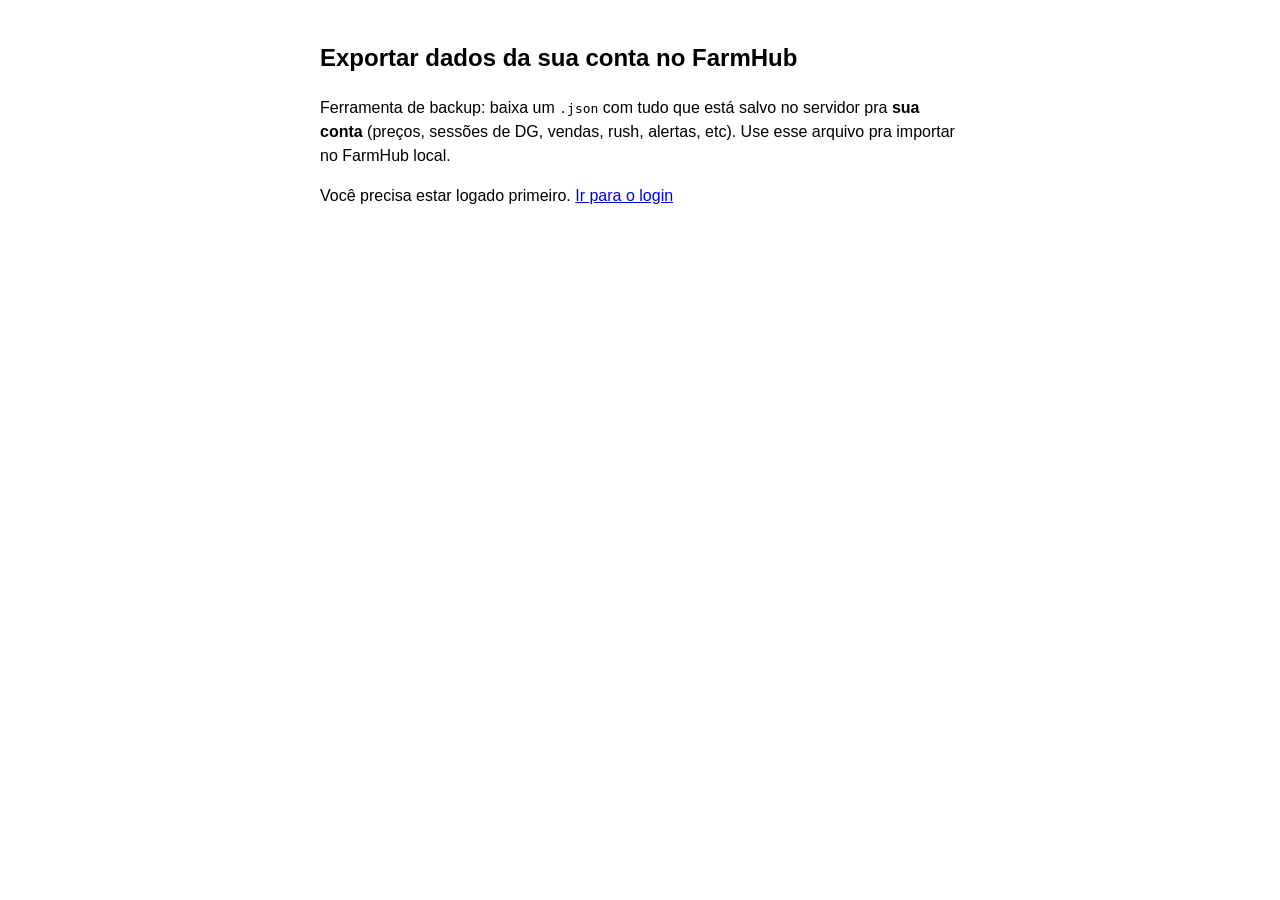
<file: export-live-data.html>
<!doctype html>
<html lang="pt-BR">
  <head>
    <meta charset="utf-8" />
    <title>FarmHub — Exportar dados da conta</title>
  </head>
  <body style="font-family: sans-serif; max-width: 640px; margin: 40px auto; line-height: 1.5">
    <h2>Exportar dados da sua conta no FarmHub</h2>
    <p>
      Ferramenta de backup: baixa um <code>.json</code> com tudo que está salvo
      no servidor pra <strong>sua conta</strong> (preços, sessões de DG, vendas,
      rush, alertas, etc). Use esse arquivo pra importar no FarmHub local.
    </p>
    <div id="authGate"></div>

    <script type="module">
      const API_BASE = 'api';
      const authGate = document.getElementById('authGate');

      // Cada endpoint é buscado e reportado individualmente — de propósito NÃO usa
      // Promise.all() escondendo qual falhou: é ferramenta de backup único, se um pedaço
      // falhar silenciosamente o dono nunca mais recupera esse dado depois.
      const ENDPOINTS = [
        ['itemPrices', 'item-prices.php'],
        ['rushHistory', 'rush-history.php'],
        ['trackedKeywords', 'tracked-keywords.php'],
        ['appSettings', 'app-settings.php'],
        ['dungeonList', 'dungeon-list.php'],
        ['manualDrops', 'manual-drops.php'],
        ['alertSettings', 'alert-settings.php'],
        ['alertHistory', 'alert-history.php'],
        ['dgSessions', 'dg-sessions.php'],
        ['itemCategories', 'item-categories.php'],
        ['itemCategoryAssignments', 'item-category-assignments.php'],
        ['eventSchedule', 'event-schedule.php'],
      ];

      async function checkSession() {
        try {
          const response = await fetch(`${API_BASE}/session-check.php`, { credentials: 'same-origin' });
          if (!response.ok) return false;
          const data = await response.json();
          return !!data.authenticated;
        } catch {
          return false;
        }
      }

      function renderForm() {
        authGate.innerHTML = `
          <button id="exportBtn" style="padding:8px 16px">Buscar e exportar meus dados</button>
          <ul id="statusList" style="margin-top:14px;font-size:13px;font-family:monospace;list-style:none;padding:0"></ul>
          <div id="finalStatus" style="margin-top:12px;font-size:13px;font-weight:bold"></div>
        `;
        const statusList = document.getElementById('statusList');
        const finalStatus = document.getElementById('finalStatus');
        const exportBtn = document.getElementById('exportBtn');

        exportBtn.addEventListener('click', async () => {
          exportBtn.disabled = true;
          statusList.innerHTML = '';
          finalStatus.textContent = '';

          const payload = {};
          const failed = [];

          for (const [key, path] of ENDPOINTS) {
            const li = document.createElement('li');
            li.textContent = `⏳ ${path}...`;
            statusList.appendChild(li);
            try {
              const response = await fetch(`${API_BASE}/${path}`, { credentials: 'same-origin' });
              if (!response.ok) throw new Error(`HTTP ${response.status}`);
              payload[key] = await response.json();
              li.textContent = `✅ ${path}`;
            } catch (err) {
              li.textContent = `❌ ${path} — ${err.message}`;
              li.style.color = '#c00';
              failed.push(path);
            }
          }

          if (failed.length) {
            finalStatus.style.color = '#c00';
            finalStatus.textContent = `Falhou em ${failed.length} endpoint(s): ${failed.join(', ')}. NÃO baixe/use este backup — corrija o problema (ex: recarregue a página logado) e tente de novo.`;
            exportBtn.disabled = false;
            return;
          }

          const blob = new Blob([JSON.stringify(payload, null, 2)], { type: 'application/json' });
          const url = URL.createObjectURL(blob);
          const link = document.createElement('a');
          link.href = url;
          link.download = 'farmhub-export-' + new Date().toISOString().slice(0, 10) + '.json';
          link.click();
          URL.revokeObjectURL(url);
          finalStatus.style.color = '#080';
          finalStatus.textContent = 'Tudo certo — arquivo baixado.';
          exportBtn.disabled = false;
        });
      }

      checkSession().then(authenticated => {
        if (authenticated) {
          renderForm();
        } else {
          authGate.innerHTML = 'Você precisa estar logado primeiro. <a href="index.html">Ir para o login</a>';
        }
      });
    </script>
  </body>
</html>
</file>
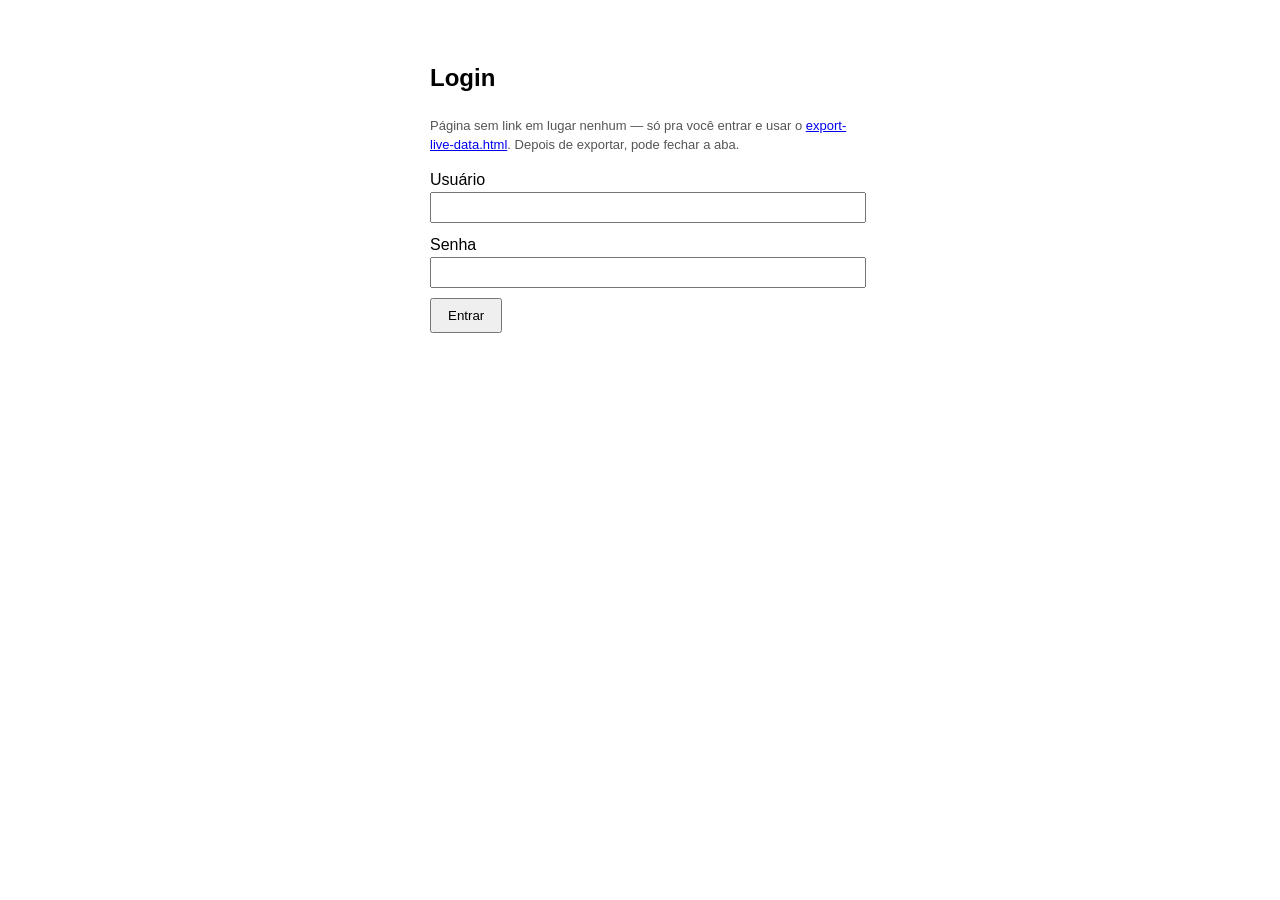
<file: owner-login.html>
<!doctype html>
<html lang="pt-BR">
  <head>
    <meta charset="utf-8" />
    <title>FarmHub — Login (só pra exportar backup)</title>
  </head>
  <body style="font-family: sans-serif; max-width: 420px; margin: 60px auto; line-height: 1.5">
    <h2>Login</h2>
    <p style="color:#555;font-size:13px">
      Página sem link em lugar nenhum — só pra você entrar e usar o
      <a href="export-live-data.html">export-live-data.html</a>. Depois de exportar,
      pode fechar a aba.
    </p>
    <form id="loginForm">
      <div style="margin-bottom:10px">
        <label>Usuário<br /><input type="text" id="username" autocomplete="username" style="width:100%;padding:6px" /></label>
      </div>
      <div style="margin-bottom:10px">
        <label>Senha<br /><input type="password" id="password" autocomplete="current-password" style="width:100%;padding:6px" /></label>
      </div>
      <button type="submit" style="padding:8px 16px">Entrar</button>
    </form>
    <div id="status" style="margin-top:12px;font-size:13px"></div>

    <script type="module">
      const form = document.getElementById('loginForm');
      const status = document.getElementById('status');

      form.addEventListener('submit', async e => {
        e.preventDefault();
        status.textContent = 'Entrando...';
        status.style.color = '';
        try {
          const response = await fetch('api/login.php', {
            method: 'POST',
            credentials: 'same-origin',
            headers: { 'Content-Type': 'application/json' },
            body: JSON.stringify({
              username: document.getElementById('username').value,
              password: document.getElementById('password').value,
            }),
          });
          const data = await response.json();
          if (!response.ok || !data.ok) {
            status.style.color = '#c00';
            status.textContent = data.message || 'Usuário ou senha inválidos.';
            return;
          }
          status.style.color = '#080';
          status.textContent = 'Login ok, indo pra exportação...';
          window.location.href = 'export-live-data.html';
        } catch (err) {
          status.style.color = '#c00';
          status.textContent = 'Erro de conexão: ' + err.message;
        }
      });
    </script>
  </body>
</html>
</file>
